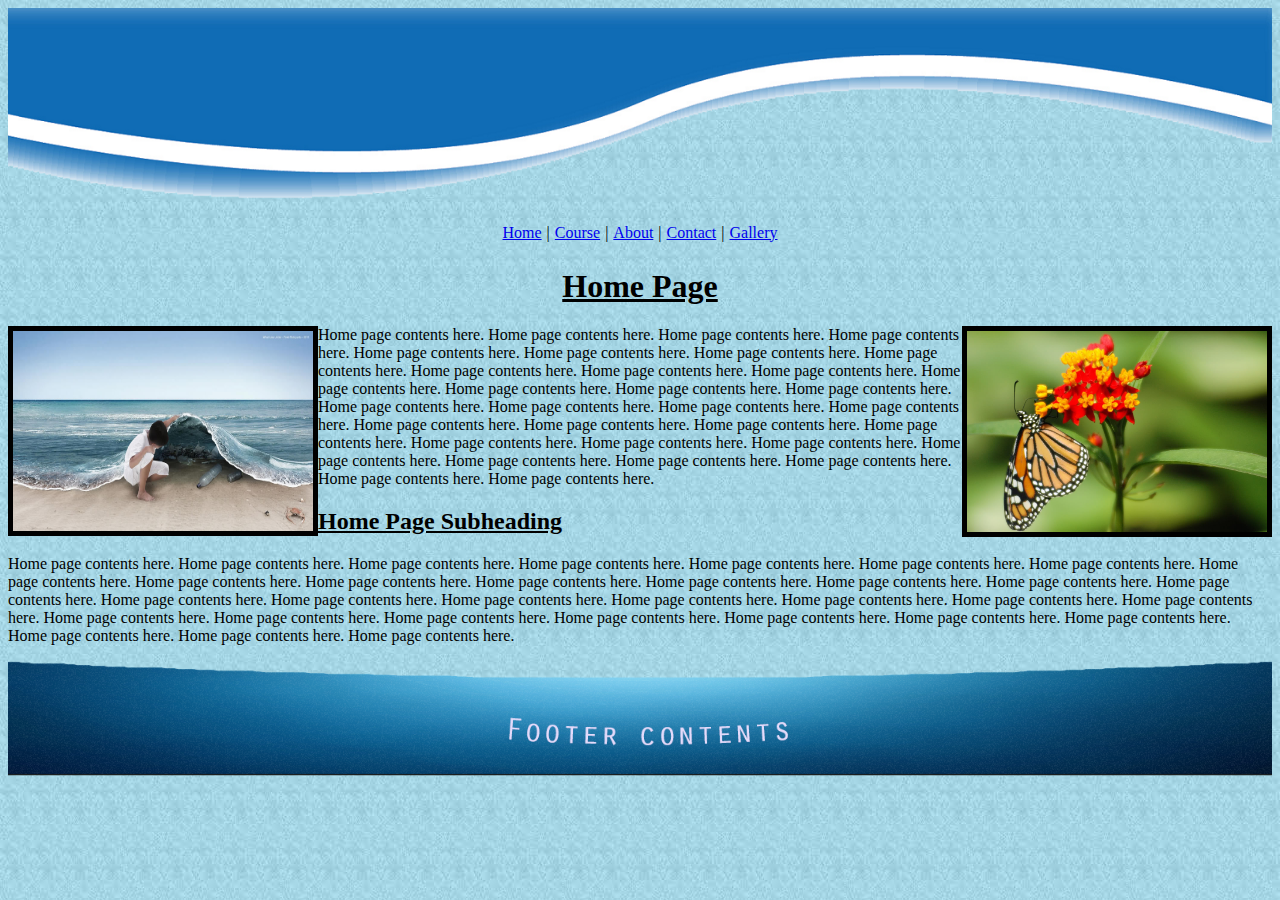
<file: index.html>
<html>
    <head>
        <title>Exercise Home Page</title>
        <link rel="stylesheet" href="style.css">
    </head>
    <body background="img/background.jpg">
        <header>
            <img src="img/header.png" width="100%">
        </header>

        <nav>
            <a href="index.html">Home</a> |
            <a href="course.html">Course</a> |
            <a href="about.html">About</a> |
            <a href="contact.html">Contact</a> |
            <a href="gallery.html">Gallery</a>
        </nav>

        <h1 style="text-align: center;">Home Page</h1>
        <img src="img/butterfly.jpg" border="5px" width="300px" style="float: right;">
        <img src="img/sea.jpg" border="5px" width="300px" height="200px" style="float: left;">

        <p>Home page contents here. Home page contents here. Home page contents here. Home page contents here. Home page contents here. Home page contents here. Home page contents here. Home page contents here. Home page contents here. Home page contents here. Home page contents here. Home page contents here. Home page contents here. Home page contents here. Home page contents here. Home page contents here. Home page contents here. Home page contents here. Home page contents here. Home page contents here. Home page contents here. Home page contents here. Home page contents here. Home page contents here. Home page contents here. Home page contents here. Home page contents here. Home page contents here. Home page contents here. Home page contents here. Home page contents here. Home page contents here.</p>

        <h2>Home Page Subheading</h2>
        <p>Home page contents here. Home page contents here. Home page contents here. Home page contents here. Home page contents here. Home page contents here. Home page contents here. Home page contents here. Home page contents here. Home page contents here. Home page contents here. Home page contents here. Home page contents here. Home page contents here. Home page contents here. Home page contents here. Home page contents here. Home page contents here. Home page contents here. Home page contents here. Home page contents here. Home page contents here. Home page contents here. Home page contents here. Home page contents here. Home page contents here. Home page contents here. Home page contents here. Home page contents here. Home page contents here. Home page contents here. Home page contents here.</p>
        
        <footer> <img src="img/footer.png" width="100%"> </footer>
    </body>
</html>
</file>
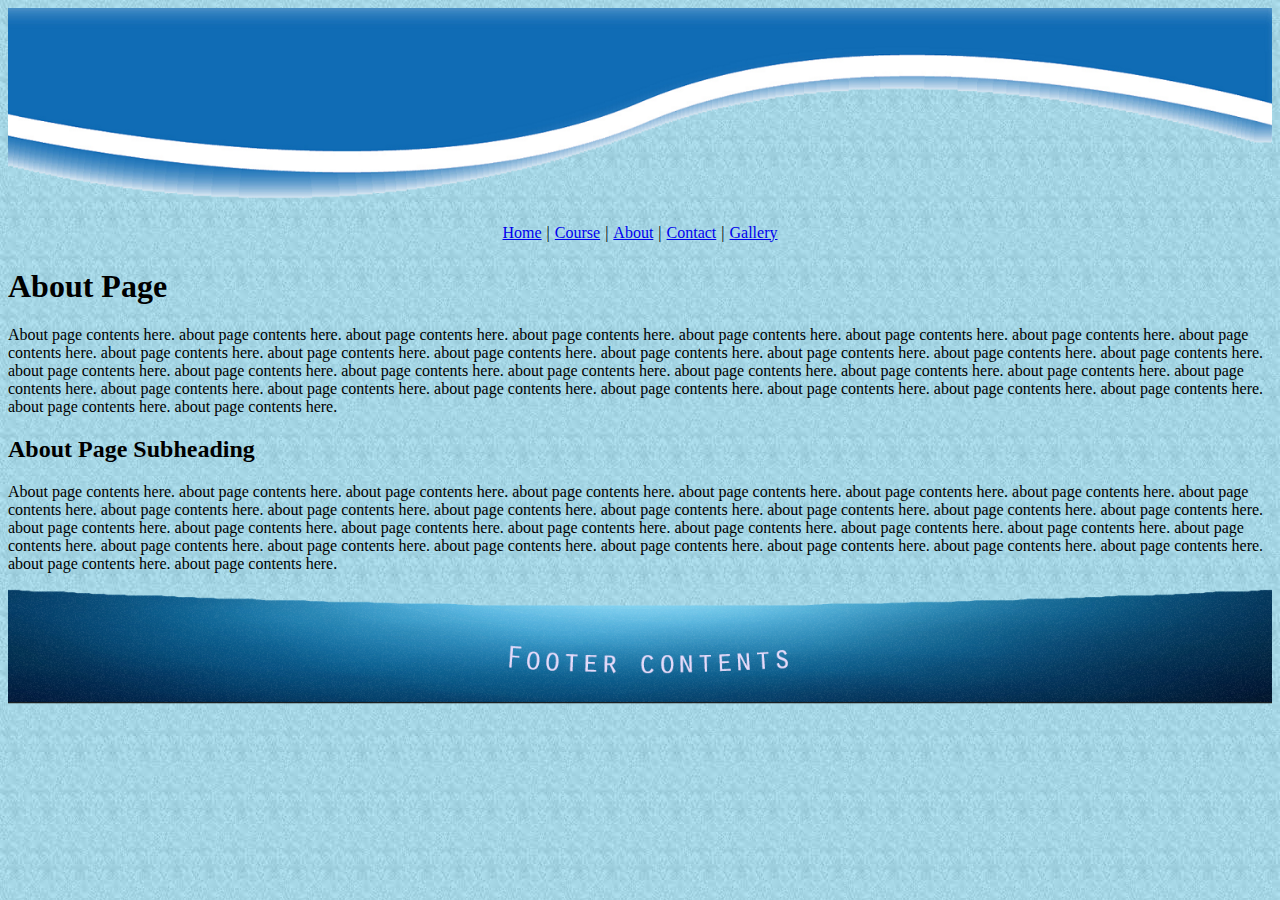
<file: about.html>
<html>
    <head>
        <title>Exercise Home Page</title>
        <link rel="stylesheet" href="style.css">
    </head>
    <body background="img/background.jpg">
        <header>
            <img src="img/header.png" width="100%">
        </header>

        <nav>
            <a href="index.html">Home</a> |
            <a href="course.html">Course</a> |
            <a href="about.html">About</a> |
            <a href="contact.html">Contact</a> |
            <a href="gallery.html">Gallery</a>
        </nav>

        <h1 style="text-decoration: none;">About Page</h1>
        <p>About page contents here. about page contents here. about page contents here. about page contents here. about page contents here. about page contents here. about page contents here. about page contents here. about page contents here. about page contents here. about page contents here. about page contents here. about page contents here. about page contents here. about page contents here. about page contents here. about page contents here. about page contents here. about page contents here. about page contents here. about page contents here. about page contents here. about page contents here. about page contents here. about page contents here. about page contents here. about page contents here. about page contents here. about page contents here. about page contents here. about page contents here. about page contents here.</p>


        <h2 style="text-decoration: none;">About Page Subheading</h2>
        <p>About page contents here. about page contents here. about page contents here. about page contents here. about page contents here. about page contents here. about page contents here. about page contents here. about page contents here. about page contents here. about page contents here. about page contents here. about page contents here. about page contents here. about page contents here. about page contents here. about page contents here. about page contents here. about page contents here. about page contents here. about page contents here. about page contents here. about page contents here. about page contents here. about page contents here. about page contents here. about page contents here. about page contents here. about page contents here. about page contents here. about page contents here. about page contents here.</p>

        <footer> <img src="img/footer.png" width="100%"> </footer>
    </body>
</html>
</file>
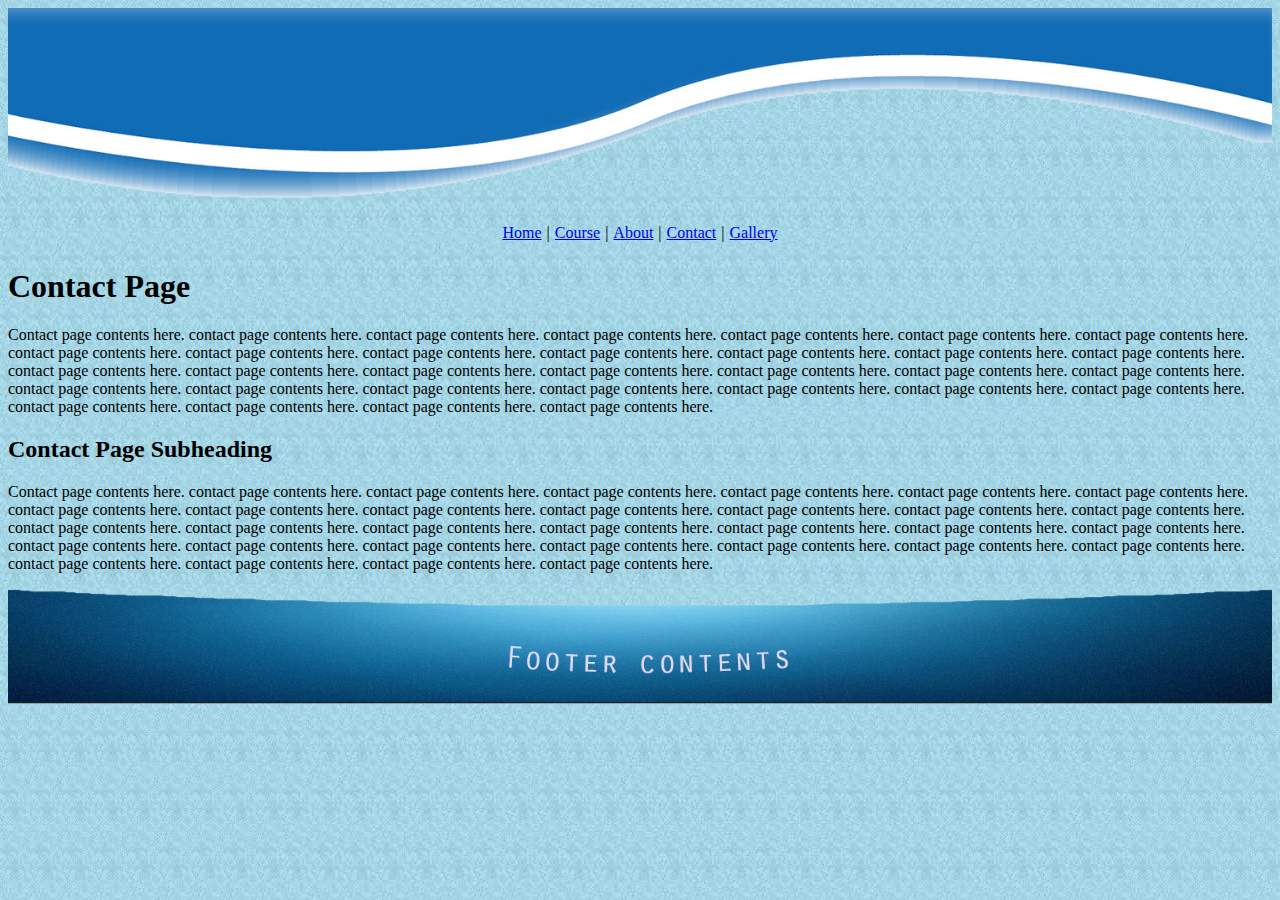
<file: contact.html>
<html>
    <head>
        <title>Exercise Home Page</title>
        <link rel="stylesheet" href="style.css">
    </head>
    <body background="img/background.jpg">
        <header>
            <img src="img/header.png" width="100%">
        </header>

        <nav>
            <a href="index.html">Home</a> |
            <a href="course.html">Course</a> |
            <a href="about.html">About</a> |
            <a href="contact.html">Contact</a> |
            <a href="gallery.html">Gallery</a>
        </nav>

        <h1 style="text-decoration: none;">Contact Page</h1>
        <p>Contact page contents here. contact page contents here. contact page contents here. contact page contents here. contact page contents here. contact page contents here. contact page contents here. contact page contents here. contact page contents here. contact page contents here. contact page contents here. contact page contents here. contact page contents here. contact page contents here. contact page contents here. contact page contents here. contact page contents here. contact page contents here. contact page contents here. contact page contents here. contact page contents here. contact page contents here. contact page contents here. contact page contents here. contact page contents here. contact page contents here. contact page contents here. contact page contents here. contact page contents here. contact page contents here. contact page contents here. contact page contents here.</p>

        <h2 style="text-decoration: none;">Contact Page Subheading</h2>
        <p>Contact page contents here. contact page contents here. contact page contents here. contact page contents here. contact page contents here. contact page contents here. contact page contents here. contact page contents here. contact page contents here. contact page contents here. contact page contents here. contact page contents here. contact page contents here. contact page contents here. contact page contents here. contact page contents here. contact page contents here. contact page contents here. contact page contents here. contact page contents here. contact page contents here. contact page contents here. contact page contents here. contact page contents here. contact page contents here. contact page contents here. contact page contents here. contact page contents here. contact page contents here. contact page contents here. contact page contents here. contact page contents here.</p>
        <footer> <img src="img/footer.png" width="100%"> </footer>
    </body>
</html>
</file>
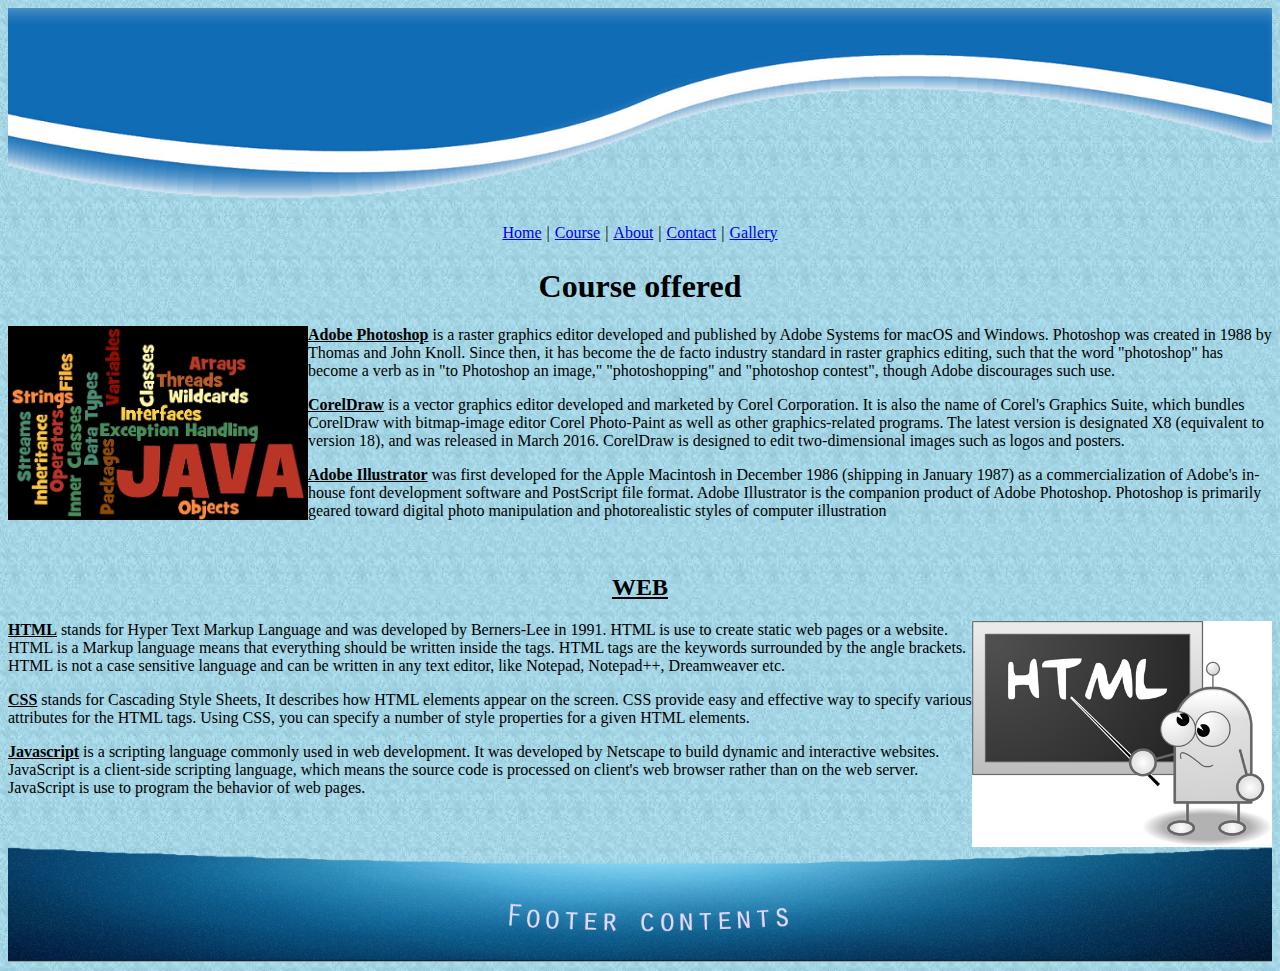
<file: course.html>
<html>
    <head>
        <title>Exercise Home Page</title>
        <link rel="stylesheet" href="style.css">
    </head>
    <body background="img/background.jpg">
        <header>
            <img src="img/header.png" width="100%">
        </header>

        <nav>
            <a href="index.html">Home</a> |
            <a href="course.html">Course</a> |
            <a href="about.html">About</a> |
            <a href="contact.html">Contact</a> |
            <a href="gallery.html">Gallery</a>
        </nav>

        <h1 style="text-decoration: none; text-align: center;">Course offered</h1>
        <img src="img/java01.jpg" width="300px" style="float: left;">

        <p><b><u>Adobe Photoshop</u></b> is a raster graphics editor developed and published by Adobe Systems for macOS and Windows. Photoshop was created in 1988 by Thomas and John Knoll. Since then, it has become the de facto industry standard in raster graphics editing, such that the word "photoshop" has become a verb as in "to Photoshop an image," "photoshopping" and "photoshop contest", though Adobe discourages such use.</p>

        <p><b><u>CorelDraw</u></b> is a vector graphics editor developed and marketed by Corel Corporation. It is also the name of Corel's Graphics Suite, which bundles CorelDraw with bitmap-image editor Corel Photo-Paint as well as other graphics-related programs. The latest version is designated X8 (equivalent to version 18), and was released in March 2016. CorelDraw is designed to edit two-dimensional images such as logos and posters.</p>

        <p><b><u>Adobe Illustrator</u></b> was first developed for the Apple Macintosh in December 1986 (shipping in January 1987) as a commercialization of Adobe's in-house font development software and PostScript file format. Adobe Illustrator is the companion product of Adobe Photoshop. Photoshop is primarily geared toward digital photo manipulation and photorealistic styles of computer illustration</p>

        <br>
        <h2 style="text-align: center; ">WEB</h2>

        <img src="img/html01.jpg" width="300px" style="float: right;">

        <p><b><u>HTML</u></b> stands for Hyper Text Markup Language and was developed by Berners-Lee in 1991. HTML is use to create static web pages or a website. HTML is a Markup language means that everything should be written inside the tags. HTML tags are the keywords surrounded by the angle brackets. HTML is not a case sensitive language and can be written in any text editor, like Notepad, Notepad++, Dreamweaver etc.</p>

        <p><b><u>CSS</u></b> stands for Cascading Style Sheets, It describes how HTML elements appear on the screen. CSS provide easy and effective way to specify various attributes for the HTML tags. Using CSS, you can specify a number of style properties for a given HTML elements.</p>

        <p><b><u>Javascript</u></b> is a scripting language commonly used in web development. It was developed by Netscape to build dynamic and interactive websites. JavaScript is a client-side scripting language, which means the source code is processed on client's web browser rather than on the web server. JavaScript is use to program the behavior of web pages.</p>
        

        <footer> <img src="img/footer.png" width="100%"> </footer>
    </body>
</html>
</file>
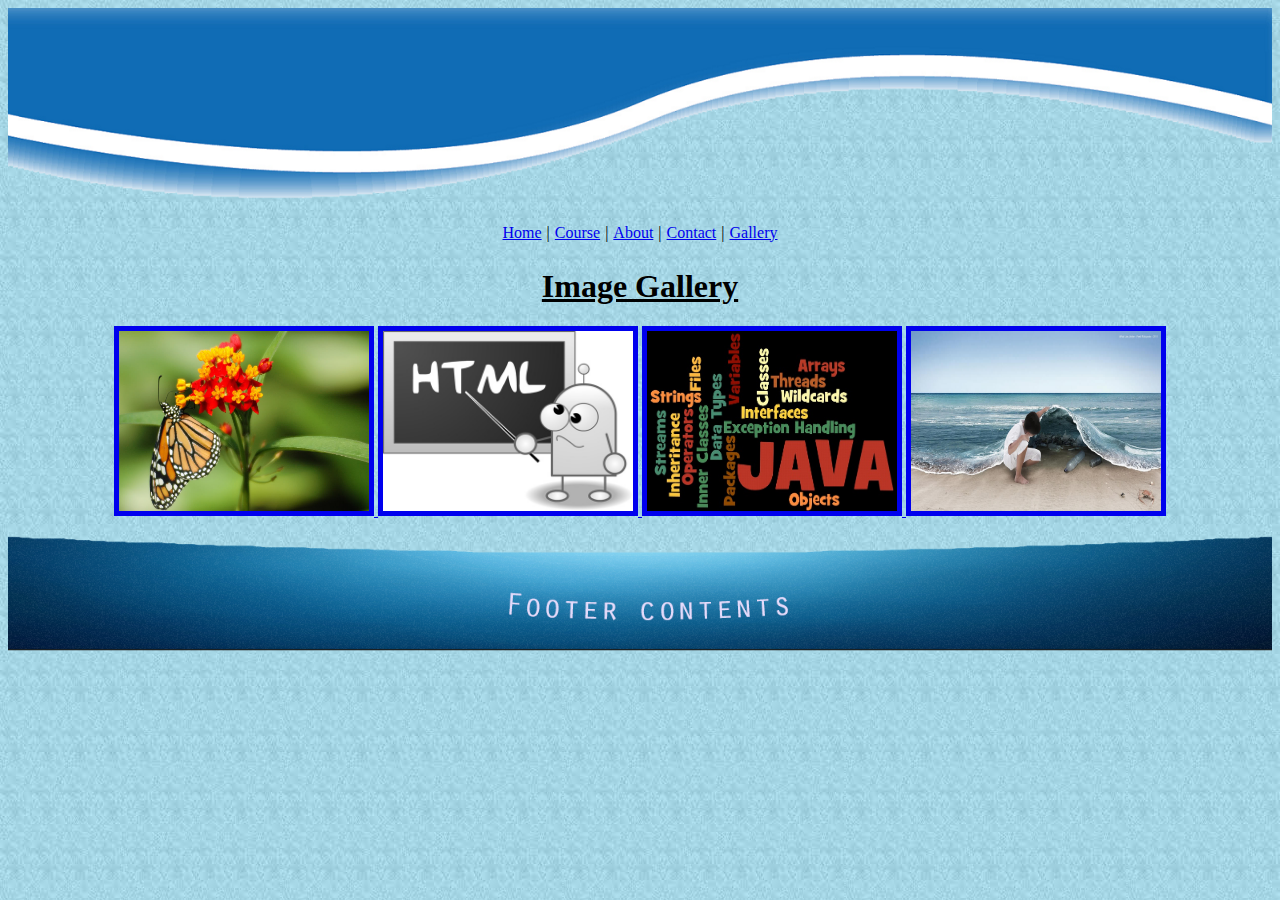
<file: gallery.html>
<html>
    <head>
        <title>Exercise Home Page</title>
        <link rel="stylesheet" href="style.css">
    </head>
    <body background="img/background.jpg">
        <header>
            <img src="img/header.png" width="100%">
        </header>

        <nav>
            <a href="index.html">Home</a> |
            <a href="course.html">Course</a> |
            <a href="about.html">About</a> |
            <a href="contact.html">Contact</a> |
            <a href="gallery.html">Gallery</a>
        </nav>

        <h1 style="text-align: center;">Image Gallery</h1>

        <p style="margin-left: auto; margin-right: auto; text-align: center;">
            <a href="img/butterfly.jpg" target="_blank">
                <img src="img/butterfly.jpg" width="250px" height="180px" border="5">
            </a>
            <a href="img/html01.jpg" target="_blank">
                <img src="img/html01.jpg" width="250px" height="180px" border="5">
            </a>
            <a href="img/java01.jpg" target="_blank">
                <img src="img/java01.jpg" width="250px" height="180px" border="5">
            </a>
            <a href="img/sea.jpg" target="_blank">
                <img src="img/sea.jpg" width="250px" height="180px" border="5">
            </a>
        </p>
        <footer> <img src="img/footer.png" width="100%"> </footer>
    </body>
</html>
</file>
<file: style.css>
nav {
    display: flex;
    justify-content: center;
    padding: 5px;
    margin-top: 15px;
}
nav a {
    margin: 0 5px 0 5px;
}

h1, h2 {
    text-decoration: underline;
}
</file>
